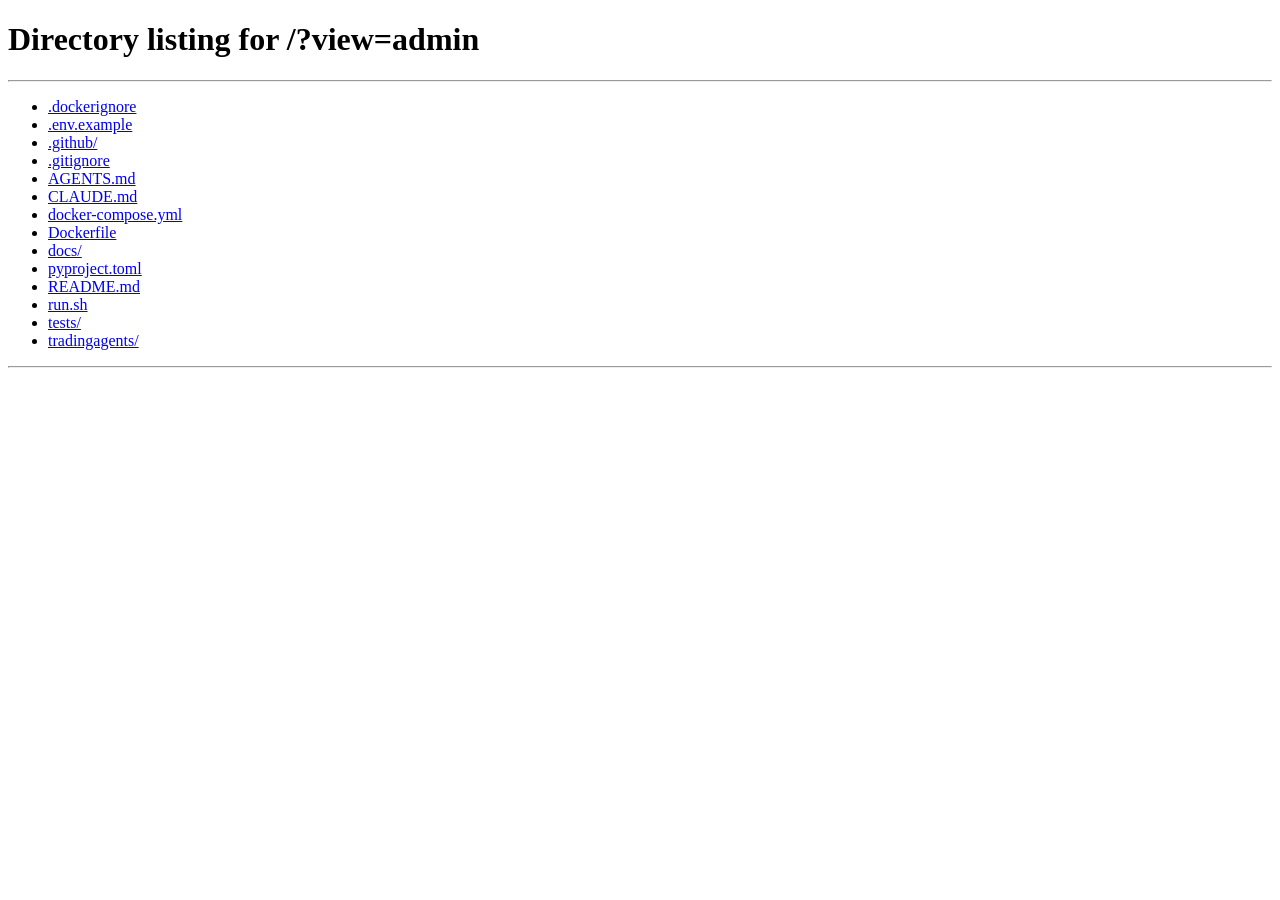
<file: tradingagents/web/static/admin.html>
<!doctype html>
<html lang="zh-CN">
<head>
  <meta charset="utf-8">
  <meta name="viewport" content="width=device-width, initial-scale=1">
  <title>TradingAgents 后台</title>
  <meta http-equiv="refresh" content="0; url=/?view=admin">
</head>
<body data-admin-bridge="true">
  <p>后台管理已整合到工作台。<a href="/?view=admin">打开后台管理</a></p>
</body>
</html>
</file>
